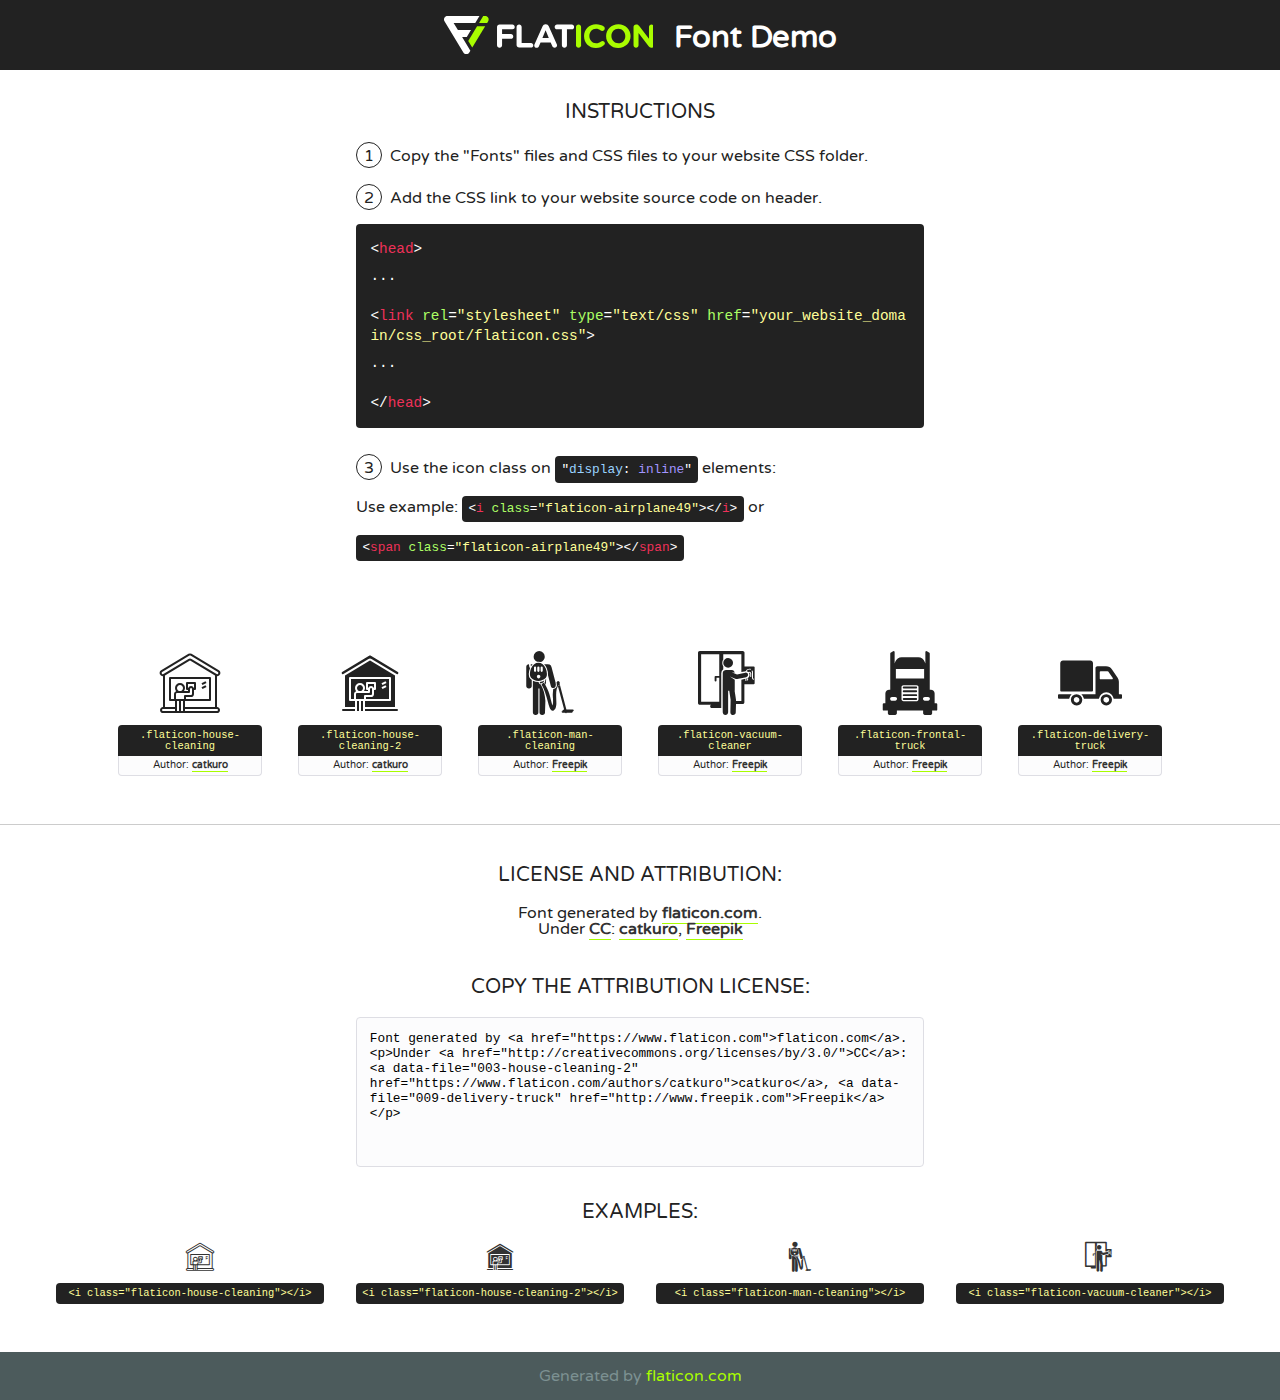
<file: css/font/flaticon.html>
<!DOCTYPE html>
<!--
  Flaticon icon font: Flaticon
  Creation date: 07/12/2020 13:15
-->
<html>
<!DOCTYPE html>
<html>

<head>
    <title>Flaticon WebFont</title>
    <link href="http://fonts.googleapis.com/css?family=Varela+Round" rel="stylesheet" type="text/css" />
    <link rel="stylesheet" type="text/css" href="flaticon.css">
    <meta charset="UTF-8">
    <style>
    html, body, div, span, applet, object, iframe,
    h1, h2, h3, h4, h5, h6, p, blockquote, pre,
    a, abbr, acronym, address, big, cite, code,
    del, dfn, em, img, ins, kbd, q, s, samp,
    small, strike, strong, sub, sup, tt, var,
    b, u, i, center,
    dl, dt, dd, ol, ul, li,
    fieldset, form, label, legend,
    table, caption, tbody, tfoot, thead, tr, th, td,
    article, aside, canvas, details, embed, 
    figure, figcaption, footer, header, hgroup, 
    menu, nav, output, ruby, section, summary,
    time, mark, audio, video {
        margin: 0;
        padding: 0;
        border: 0;
        font-size: 100%;
        font: inherit;
        vertical-align: baseline;
    }
    /* HTML5 display-role reset for older browsers */
    article, aside, details, figcaption, figure, 
    footer, header, hgroup, menu, nav, section {
        display: block;
    }
    body {
        line-height: 1;
    }
    ol, ul {
        list-style: none;
    }
    blockquote, q {
        quotes: none;
    }
    blockquote:before, blockquote:after,
    q:before, q:after {
        content: '';
        content: none;
    }
    table {
        border-collapse: collapse;
        border-spacing: 0;
    }
    body {
        font-family: 'Varela Round', Helvetica, Arial, sans-serif;
        font-size: 16px;
        color: #222;
    }
    a {
        color: #333;
        border-bottom: 1px solid #a9fd00;
        font-weight: bold;
        text-decoration: none;
    }
    * {
        -moz-box-sizing: border-box;
        -webkit-box-sizing: border-box;
        box-sizing: border-box;
        margin: 0;
        padding: 0;
    }
    [class^="flaticon-"]:before, [class*=" flaticon-"]:before, [class^="flaticon-"]:after, [class*=" flaticon-"]:after {
        font-family: Flaticon;
        font-size: 30px;
        font-style: normal;
        margin-left: 20px;
        color: #333;
    }
    .wrapper {
        max-width: 600px;
        margin: auto;
        padding: 0 1em;
    }
    .title {
        font-size: 1.25em;
        text-align: center;
        margin-bottom: 1em;
        text-transform: uppercase;
    }
    header {
        text-align: center;
        background-color: #222;
        color: #fff;
        padding: 1em;
    }
    header .logo {
        width: 210px;
        height: 38px;
        display: inline-block;
        vertical-align: middle;
        margin-right: 1em;
        border: none;
    }
    header strong {
        font-size: 1.95em;
        font-weight: bold;
        vertical-align: middle;
        margin-top: 5px;
        display: inline-block;
    }
    .demo {
        margin: 2em auto;
        line-height: 1.25em;
    }
    .demo ul li {
        margin-bottom: 1em;
    }
    .demo ul li .num {
        color: #222;
        border-radius: 20px;
        display: inline-block;
        width: 26px;
        padding: 3px;
        height: 26px;
        text-align: center;
        margin-right: 0.5em;
        border: 1px solid #222;
    }
    .demo ul li code {
        background-color: #222;
        border-radius: 4px;
        padding: 0.25em 0.5em;
        display: inline-block;
        color: #fff;
        font-family: Consolas,Monaco,Lucida Console,Liberation Mono,DejaVu Sans Mono,Bitstream Vera Sans Mono,Courier New, monospace;
        font-weight: lighter;
        margin-top: 1em;
        font-size: 0.8em;
        word-break: break-all;
    }
    .demo ul li code.big {
        padding: 1em;
        font-size: 0.9em;
    }
    .demo ul li code .red {
        color: #EF3159;
    }
    .demo ul li code .green {
        color: #ACFF65;
    }
    .demo ul li code .yellow {
        color: #FFFF99;
    }
    .demo ul li code .blue {
        color: #99D3FF;
    }
    .demo ul li code .purple {
        color: #A295FF;
    }
    .demo ul li code .dots {
        margin-top: 0.5em;
        display: block;
    }
    #glyphs {
        border-bottom: 1px solid #ccc;
        padding: 2em 0;
        text-align: center;
    }
    .glyph {
        display: inline-block;
        width: 9em;
        margin: 1em;
        text-align: center;
        vertical-align: top;
        background: #FFF;
    }
    .glyph .glyph-icon {
        padding: 10px;
        display: block;
        font-family:"Flaticon";
        font-size: 64px;
        line-height: 1;
    }
    .glyph .glyph-icon:before {
        font-size: 64px;
        color: #222;
        margin-left: 0;
    }
    .class-name {
        font-size: 0.65em;
        background-color: #222;
        color: #fff;
        border-radius: 4px 4px 0 0;
        padding: 0.5em;
        color: #FFFF99;
        font-family: Consolas,Monaco,Lucida Console,Liberation Mono,DejaVu Sans Mono,Bitstream Vera Sans Mono,Courier New, monospace;
    }
    .author-name {
        font-size: 0.6em;
        background-color: #fcfcfd;
        border: 1px solid #DEDEE4;
        border-top: 0;
        border-radius: 0 0 4px 4px;
        padding: 0.5em;
    }
    .class-name:last-child {
        font-size: 10px;
        color:#888;
    }
    .class-name:last-child a {
        font-size: 10px;
        color:#555;
    }
    .class-name:last-child a:hover {
        color:#a9fd00;
    }
    .glyph > input {
        display: block;
        width: 100px;
        margin: 5px auto;
        text-align: center;
        font-size: 12px;
        cursor: text;
    }
    .glyph > input.icon-input {
        font-family:"Flaticon";
        font-size: 16px;
        margin-bottom: 10px;
    }
    .attribution .title {
        margin-top: 2em;
    }
    .attribution textarea {
        background-color: #fcfcfd;
        padding: 1em;
        border: none;
        box-shadow: none;
        border: 1px solid #DEDEE4;
        border-radius: 4px;
        resize: none;
        width: 100%;
        height: 150px;
        font-size: 0.8em;
        font-family: Consolas,Monaco,Lucida Console,Liberation Mono,DejaVu Sans Mono,Bitstream Vera Sans Mono,Courier New, monospace;
        -webkit-appearance: none;
    }
    .iconsuse {
        margin: 2em auto;
        text-align: center;
        max-width: 1200px;
    }
    .iconsuse:after {
        content: '';
        display: table;
        clear: both;
    }
    .iconsuse .image {
        float: left;
        width: 25%;
        padding: 0 1em;
    }
    .iconsuse .image p {
        margin-bottom: 1em;
    }
    .iconsuse .image span {
        display: block;
        font-size: 0.65em;
        background-color: #222;
        color: #fff;
        border-radius: 4px;
        padding: 0.5em;
        color: #FFFF99;
        margin-top: 1em;
        font-family: Consolas,Monaco,Lucida Console,Liberation Mono,DejaVu Sans Mono,Bitstream Vera Sans Mono,Courier New, monospace;
    }
    #footer {
        text-align: center;
        background-color: #4C5B5C;
        color: #7c9192;
        padding: 1em;
    }
    #footer a {
        border: none;
        color: #a9fd00;
        font-weight: normal;
    }
    @media (max-width: 960px) {
        .iconsuse .image {
            width: 50%;
        }
    }
    @media (max-width: 560px) {
        .iconsuse .image {
            width: 100%;
        }
    }
    </style>
</head>

<body class="characters-off">

    <header>
        <a href="https://www.flaticon.com" target="_blank" class="logo">
            <svg version="1.1" xmlns="http://www.w3.org/2000/svg" xmlns:xlink="http://www.w3.org/1999/xlink" xmlns:a="http://ns.adobe.com/AdobeSVGViewerExtensions/3.0/" viewBox="0 0 560.875 102.036" enable-background="new 0 0 560.875 102.036" xml:space="preserve">
                <defs>
                </defs>
                <g>
                    <g class="letters">
                        <path fill="#ffffff" d="M141.596,29.675c0-3.777,2.985-6.767,6.764-6.767h34.438c3.426,0,6.15,2.728,6.15,6.15
                        c0,3.43-2.724,6.149-6.15,6.149h-27.674v13.091h23.719c3.429,0,6.151,2.724,6.151,6.15c0,3.43-2.723,6.149-6.151,6.149h-23.719
                        v17.574c0,3.773-2.986,6.761-6.764,6.761c-3.779,0-6.764-2.989-6.764-6.761V29.675z"></path>
                        <path fill="#ffffff" d="M193.844,29.149c0-3.781,2.985-6.767,6.764-6.767c3.776,0,6.763,2.985,6.763,6.767v42.957h25.039
                        c3.426,0,6.149,2.726,6.149,6.153c0,3.425-2.723,6.15-6.149,6.15h-31.802c-3.779,0-6.764-2.986-6.764-6.768V29.149z"></path>
                        <path fill="#ffffff" d="M241.891,75.71l21.438-48.407c1.492-3.341,4.215-5.357,7.906-5.357h0.792
                        c3.686,0,6.323,2.017,7.815,5.357l21.439,48.407c0.436,0.967,0.701,1.845,0.701,2.723c0,3.602-2.809,6.501-6.414,6.501
                        c-3.161,0-5.269-1.845-6.499-4.655l-4.132-9.661h-27.059l-4.301,10.102c-1.144,2.631-3.426,4.214-6.237,4.214
                        c-3.517,0-6.24-2.81-6.24-6.325C241.1,77.64,241.451,76.677,241.891,75.71z M279.932,58.666l-8.521-20.297l-8.526,20.297H279.932
                        z"></path>
                        <path fill="#ffffff" d="M314.864,35.387H301.86c-3.429,0-6.239-2.813-6.239-6.238c0-3.429,2.811-6.24,6.239-6.24h39.533
                        c3.426,0,6.237,2.811,6.237,6.24c0,3.425-2.811,6.238-6.237,6.238h-13.001v42.785c0,3.773-2.99,6.761-6.764,6.761
                        c-3.779,0-6.764-2.989-6.764-6.761V35.387z"></path>
                        <path fill="#A9FD00" d="M352.615,29.149c0-3.781,2.985-6.767,6.767-6.767c3.774,0,6.761,2.985,6.761,6.767v49.024
                        c0,3.773-2.987,6.761-6.761,6.761c-3.781,0-6.767-2.989-6.767-6.761V29.149z"></path>
                        <path fill="#A9FD00" d="M374.132,53.836v-0.179c0-17.481,13.178-31.801,32.065-31.801c9.22,0,15.459,2.458,20.557,6.238
                        c1.402,1.054,2.637,2.985,2.637,5.357c0,3.692-2.985,6.59-6.681,6.59c-1.845,0-3.071-0.702-4.044-1.319
                        c-3.776-2.813-7.729-4.393-12.562-4.393c-10.364,0-17.831,8.611-17.831,19.154v0.173c0,10.542,7.291,19.329,17.831,19.329
                        c5.715,0,9.492-1.756,13.359-4.834c1.049-0.874,2.458-1.491,4.039-1.491c3.429,0,6.325,2.813,6.325,6.236
                        c0,2.106-1.056,3.78-2.282,4.834c-5.539,4.834-12.036,7.733-21.878,7.733C387.572,85.464,374.132,71.493,374.132,53.836z"></path>
                        <path fill="#A9FD00" d="M433.009,53.836v-0.179c0-17.481,13.79-31.801,32.766-31.801c18.981,0,32.592,14.143,32.592,31.628v0.173
                        c0,17.483-13.785,31.807-32.769,31.807C446.625,85.464,433.009,71.32,433.009,53.836z M484.224,53.836v-0.179
                        c0-10.539-7.725-19.326-18.626-19.326c-10.893,0-18.449,8.611-18.449,19.154v0.173c0,10.542,7.73,19.329,18.626,19.329
                        C476.676,72.986,484.224,64.378,484.224,53.836z"></path>
                        <path fill="#A9FD00" d="M506.233,29.321c0-3.774,2.99-6.763,6.767-6.763h1.401c3.252,0,5.183,1.583,7.029,3.953l26.093,34.265
                        V29.059c0-3.692,2.99-6.677,6.681-6.677c3.683,0,6.671,2.985,6.671,6.677v48.934c0,3.78-2.987,6.765-6.764,6.765h-0.436
                        c-3.257,0-5.188-1.581-7.034-3.953l-27.056-35.492v32.944c0,3.687-2.985,6.676-6.678,6.676c-3.683,0-6.673-2.989-6.673-6.676
                        V29.321z"></path>
                    </g>
                    <g class="insignia">
                        <path fill="#ffffff" d="M48.372,56.137h12.517l11.156-18.537H37.186L25.688,18.539h57.825L94.668,0H9.271
                        C5.925,0,2.842,1.801,1.198,4.716c-1.644,2.907-1.593,6.482,0.134,9.343l50.38,83.501c1.678,2.781,4.689,4.476,7.938,4.476
                        c3.246,0,6.257-1.695,7.935-4.476l2.898-4.804L48.372,56.137z"></path>
                        <g class="i">
                            <path fill="#A9FD00" d="M93.575,18.539h0.031v0.004l21.652,0.004l2.705-4.488c1.727-2.861,1.778-6.436,0.133-9.343
                            C116.454,1.801,113.371,0,110.026,0h-5.294L93.575,18.539z"></path>
                            <polygon fill="#A9FD00" points="88.291,27.356 64.725,66.486 75.519,84.404 109.942,27.356"></polygon>
                        </g>
                    </g>
                </g>
            </svg>
        </a>
        <strong>Font Demo</strong>
    </header>


    <section class="demo wrapper">

        <p class="title">Instructions</p>

        <ul>
            <li>
                <span class="num">1</span>Copy the "Fonts" files and CSS files to your website CSS folder.
            </li>
            <li>
                <span class="num">2</span>Add the CSS link to your website source code on header.
                <code class="big">
                    &lt;<span class="red">head</span>&gt;
                    <br/><span class="dots">...</span>
                    <br/>&lt;<span class="red">link</span> <span class="green">rel</span>=<span class="yellow">"stylesheet"</span> <span class="green">type</span>=<span class="yellow">"text/css"</span> <span class="green">href</span>=<span class="yellow">"your_website_domain/css_root/flaticon.css"</span>&gt;
                    <br/><span class="dots">...</span>
                    <br/>&lt;/<span class="red">head</span>&gt;
                </code>
            </li>

            <li>
                <p>
                    <span class="num">3</span>Use the icon class on <code>"<span class="blue">display</span>:<span class="purple"> inline</span>"</code> elements:
                    <br />
                    Use example: <code>&lt;<span class="red">i</span> <span class="green">class</span>=<span class="yellow">&quot;flaticon-airplane49&quot;</span>&gt;&lt;/<span class="red">i</span>&gt;</code> or <code>&lt;<span class="red">span</span> <span class="green">class</span>=<span class="yellow">&quot;flaticon-airplane49&quot;</span>&gt;&lt;/<span class="red">span</span>&gt;</code>
            </li>
        </ul>

    </section>




   <section id="glyphs">          
    
      
        <div class="glyph"><div class="glyph-icon flaticon-house-cleaning"></div>
            <div class="class-name">.flaticon-house-cleaning</div>
            <div class="author-name">Author: <a data-file="001-house-cleaning" href="https://www.flaticon.com/authors/catkuro">catkuro</a> </div> 
        </div>        
        
        <div class="glyph"><div class="glyph-icon flaticon-house-cleaning-2"></div>
            <div class="class-name">.flaticon-house-cleaning-2</div>
            <div class="author-name">Author: <a data-file="003-house-cleaning-2" href="https://www.flaticon.com/authors/catkuro">catkuro</a> </div> 
        </div>        
        
        <div class="glyph"><div class="glyph-icon flaticon-man-cleaning"></div>
            <div class="class-name">.flaticon-man-cleaning</div>
            <div class="author-name">Author: <a data-file="006-man-cleaning" href="http://www.freepik.com">Freepik</a> </div> 
        </div>        
        
        <div class="glyph"><div class="glyph-icon flaticon-vacuum-cleaner"></div>
            <div class="class-name">.flaticon-vacuum-cleaner</div>
            <div class="author-name">Author: <a data-file="007-vacuum-cleaner" href="http://www.freepik.com">Freepik</a> </div> 
        </div>        
        
        <div class="glyph"><div class="glyph-icon flaticon-frontal-truck"></div>
            <div class="class-name">.flaticon-frontal-truck</div>
            <div class="author-name">Author: <a data-file="008-frontal-truck" href="http://www.freepik.com">Freepik</a> </div> 
        </div>        
        
        <div class="glyph"><div class="glyph-icon flaticon-delivery-truck"></div>
            <div class="class-name">.flaticon-delivery-truck</div>
            <div class="author-name">Author: <a data-file="009-delivery-truck" href="http://www.freepik.com">Freepik</a> </div> 
        </div>        
        

    </section>



    <section class="attribution wrapper"   style="text-align:center;">

      <div class="title">License and attribution:</div><div class="attrDiv">Font generated by <a href="https://www.flaticon.com">flaticon.com</a>. <div><p>Under <a href="http://creativecommons.org/licenses/by/3.0/">CC</a>: <a data-file="003-house-cleaning-2" href="https://www.flaticon.com/authors/catkuro">catkuro</a>, <a data-file="009-delivery-truck" href="http://www.freepik.com">Freepik</a></p>  </div>
      </div>
      <div class="title">Copy the Attribution License:</div>

    <textarea onclick="this.focus();this.select();">Font generated by &lt;a href=&quot;https://www.flaticon.com&quot;&gt;flaticon.com&lt;/a&gt;. <p>Under <a href="http://creativecommons.org/licenses/by/3.0/">CC</a>: <a data-file="003-house-cleaning-2" href="https://www.flaticon.com/authors/catkuro">catkuro</a>, <a data-file="009-delivery-truck" href="http://www.freepik.com">Freepik</a></p>  
     </textarea>

    </section>

    <section class="iconsuse">

          <div class="title">Examples:</div>            
             
            <div class="image">
                <p>
                    <i class="glyph-icon flaticon-house-cleaning"></i> 
                    <span>&lt;i class=&quot;flaticon-house-cleaning&quot;&gt;&lt;/i&gt;</span>
                </p>
            </div>
            
            <div class="image">
                <p>
                    <i class="glyph-icon flaticon-house-cleaning-2"></i> 
                    <span>&lt;i class=&quot;flaticon-house-cleaning-2&quot;&gt;&lt;/i&gt;</span>
                </p>
            </div>
            
            <div class="image">
                <p>
                    <i class="glyph-icon flaticon-man-cleaning"></i> 
                    <span>&lt;i class=&quot;flaticon-man-cleaning&quot;&gt;&lt;/i&gt;</span>
                </p>
            </div>
            
            <div class="image">
                <p>
                    <i class="glyph-icon flaticon-vacuum-cleaner"></i> 
                    <span>&lt;i class=&quot;flaticon-vacuum-cleaner&quot;&gt;&lt;/i&gt;</span>
                </p>
            </div>
                       
        </div>
                            
    </section>

<div id="footer">
    <div>Generated by <a href="https://www.flaticon.com">flaticon.com</a>
    </div>
</div>



</body>
</html>
</file>
<file: css/font/flaticon.css>
/*
  	Flaticon icon font: Flaticon
  	Creation date: 07/12/2020 13:15
  	*/

@font-face {
  font-family: "Flaticon";
  src: url("./Flaticon.eot");
  src: url("./Flaticon.eot?#iefix") format("embedded-opentype"),
       url("./Flaticon.woff2") format("woff2"),
       url("./Flaticon.woff") format("woff"),
       url("./Flaticon.ttf") format("truetype"),
       url("./Flaticon.svg#Flaticon") format("svg");
  font-weight: normal;
  font-style: normal;
}

@media screen and (-webkit-min-device-pixel-ratio:0) {
  @font-face {
    font-family: "Flaticon";
    src: url("./Flaticon.svg#Flaticon") format("svg");
  }
}

[class^="flaticon-"]:before, [class*=" flaticon-"]:before,
[class^="flaticon-"]:after, [class*=" flaticon-"]:after {   
  font-family: Flaticon;
        font-size: 20px;
font-style: normal;
margin-left: 20px;
}

.flaticon-house-cleaning:before { content: "\f100"; }
.flaticon-house-cleaning-2:before { content: "\f101"; }
.flaticon-man-cleaning:before { content: "\f102"; }
.flaticon-vacuum-cleaner:before { content: "\f103"; }
.flaticon-frontal-truck:before { content: "\f104"; }
.flaticon-delivery-truck:before { content: "\f105"; }
</file>
